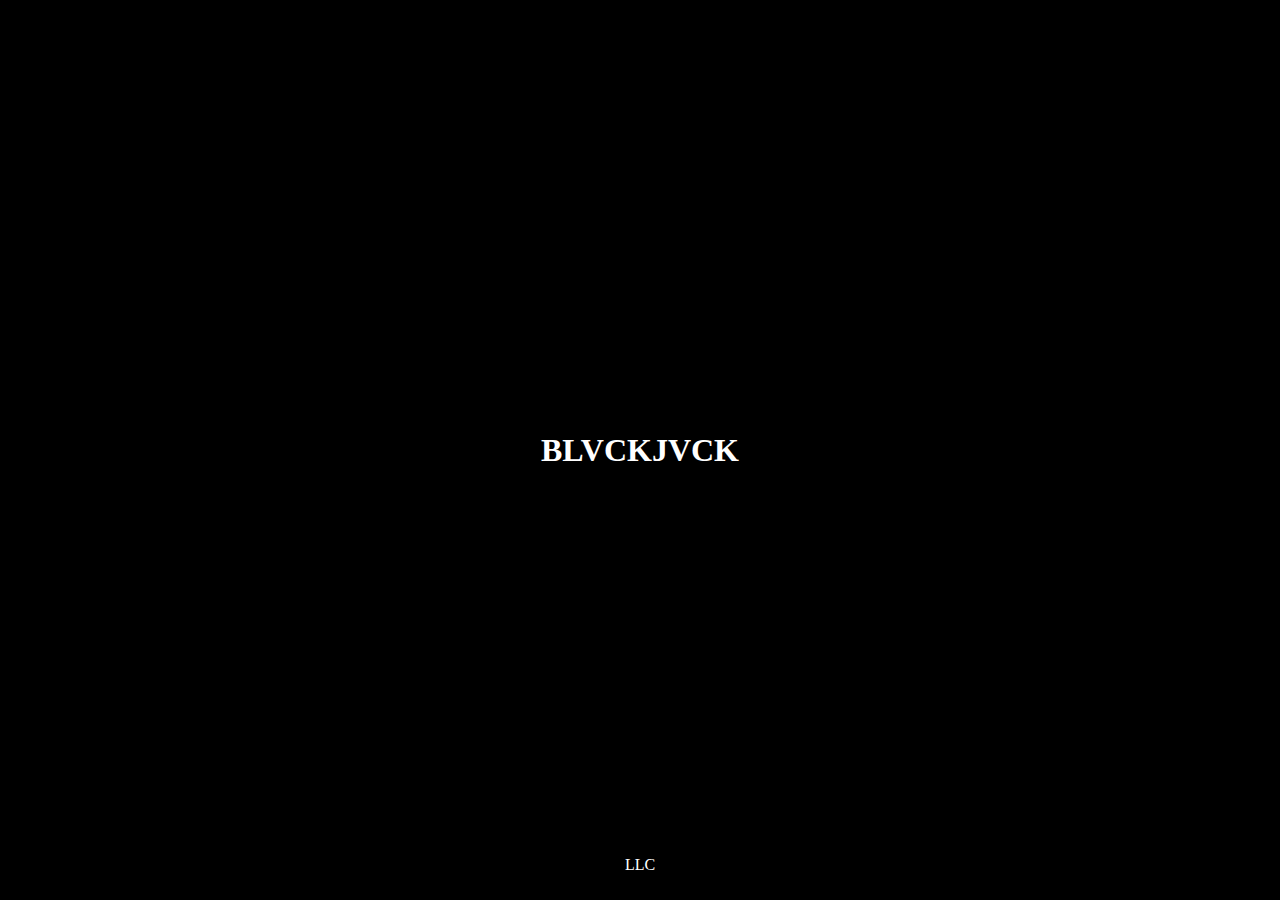
<file: iwin.html>
<!DOCTYPE html>
<html lang="en">
<head>
    <meta charset="UTF-8">
    <meta name="viewport" content="width=device-width, initial-scale=1.0">
    <title>Your Title Here</title>
    <style>
        body {
            background-color: black;
            color: white;
            text-align: center;
            margin: 0;
            padding: 0;
            height: 100vh;
            display: flex;
            flex-direction: column;
            justify-content: center;
        }
        
        h1 {
            font-weight: bold;
        }
        
        .llc {
            position: absolute;
            bottom: 10px;
            width: 100%;
        }
    </style>
</head>
<body>
    <h1>BLVCKJVCK</h1>
    <div class="llc">
        <p>LLC</p>
    </div>
</body>
</html>
</file>
